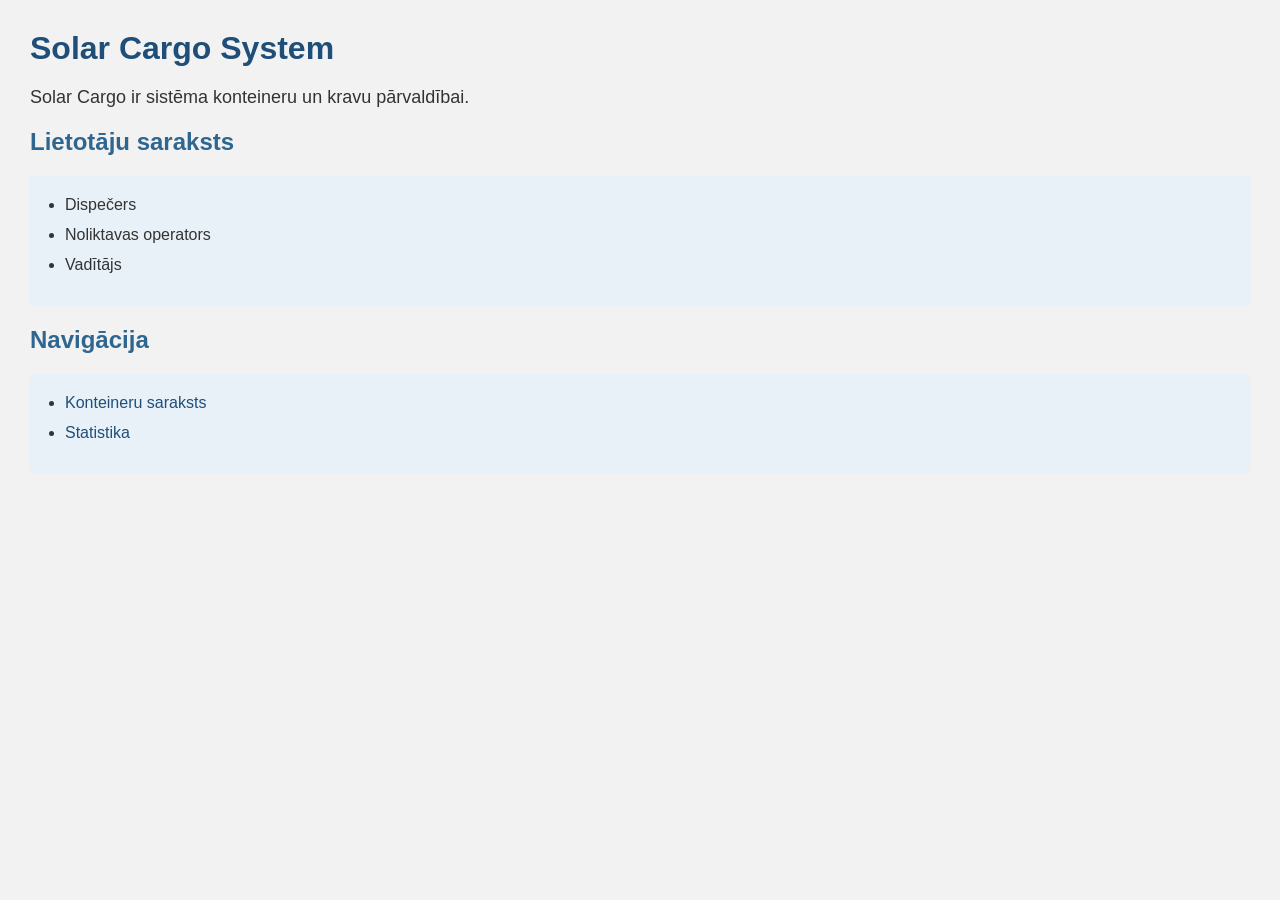
<file: index.html>
<!DOCTYPE html>
<html lang="lv">
<head>
    <meta charset="UTF-8">
    <title>Solar Cargo System</title>
    <link rel="stylesheet" href="style.css">
</head>
<body>

    <h1>Solar Cargo System</h1>

    <p>
        Solar Cargo ir sistēma konteineru un kravu pārvaldībai.
    </p>

    <h2>Lietotāju saraksts</h2>

    <ul>
        <li>Dispečers</li>
        <li>Noliktavas operators</li>
        <li>Vadītājs</li>
    </ul>

    <h2>Navigācija</h2>

    <ul>
        <li><a href="konteineri.html">Konteineru saraksts</a></li>
        <li><a href="statistika.html">Statistika</a></li>
    </ul>

</body>
</html>
</file>
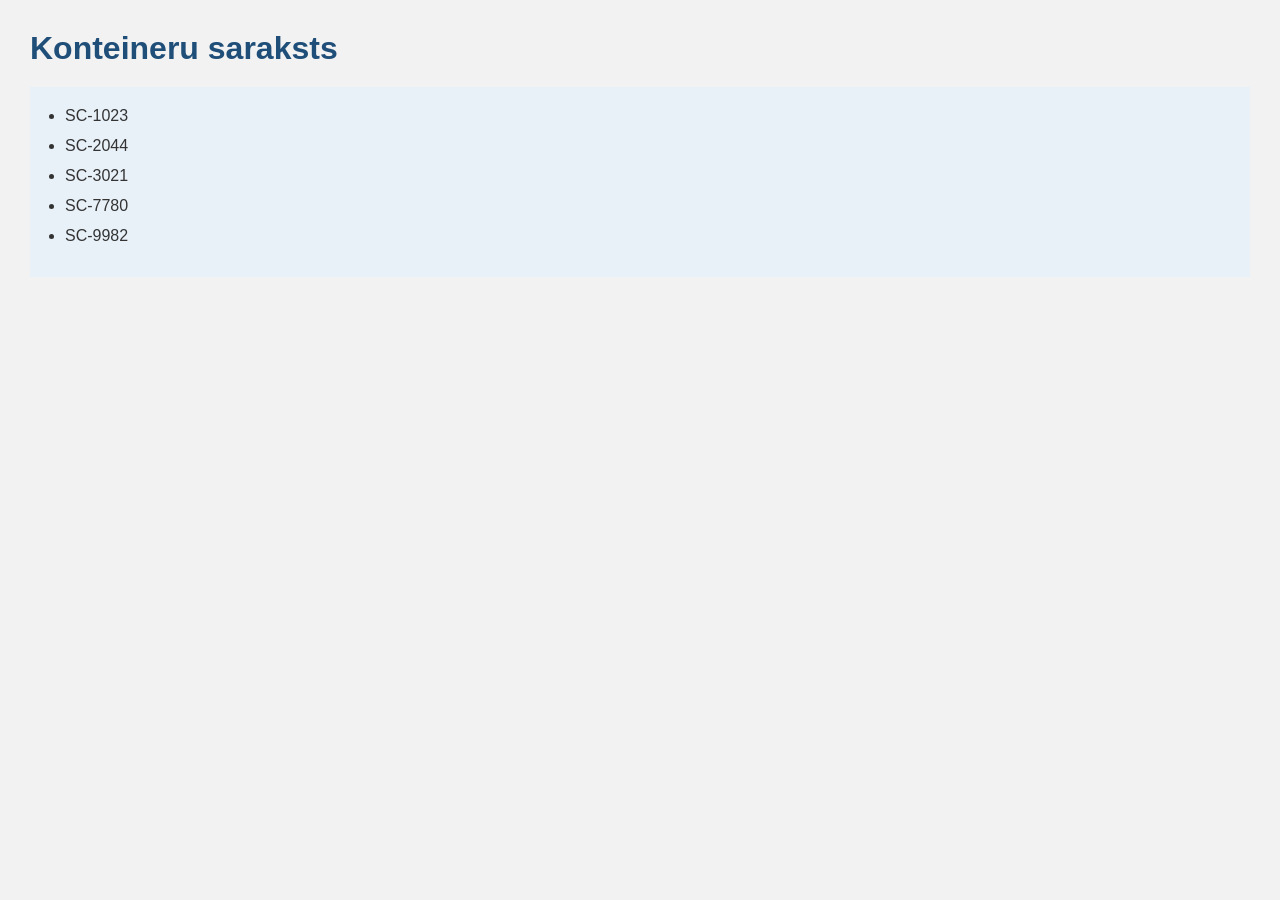
<file: konteineri.html>
<!DOCTYPE html>
<html lang="lv">
<head>
    <meta charset="UTF-8">
    <title>Konteineru saraksts</title>
    <link rel="stylesheet" href="style.css">
</head>
<body>

    <h1>Konteineru saraksts</h1>

    <ul>
        <li>SC-1023</li>
        <li>SC-2044</li>
        <li>SC-3021</li>
        <li>SC-7780</li>
        <li>SC-9982</li>
    </ul>

</body>
</html>
</file>
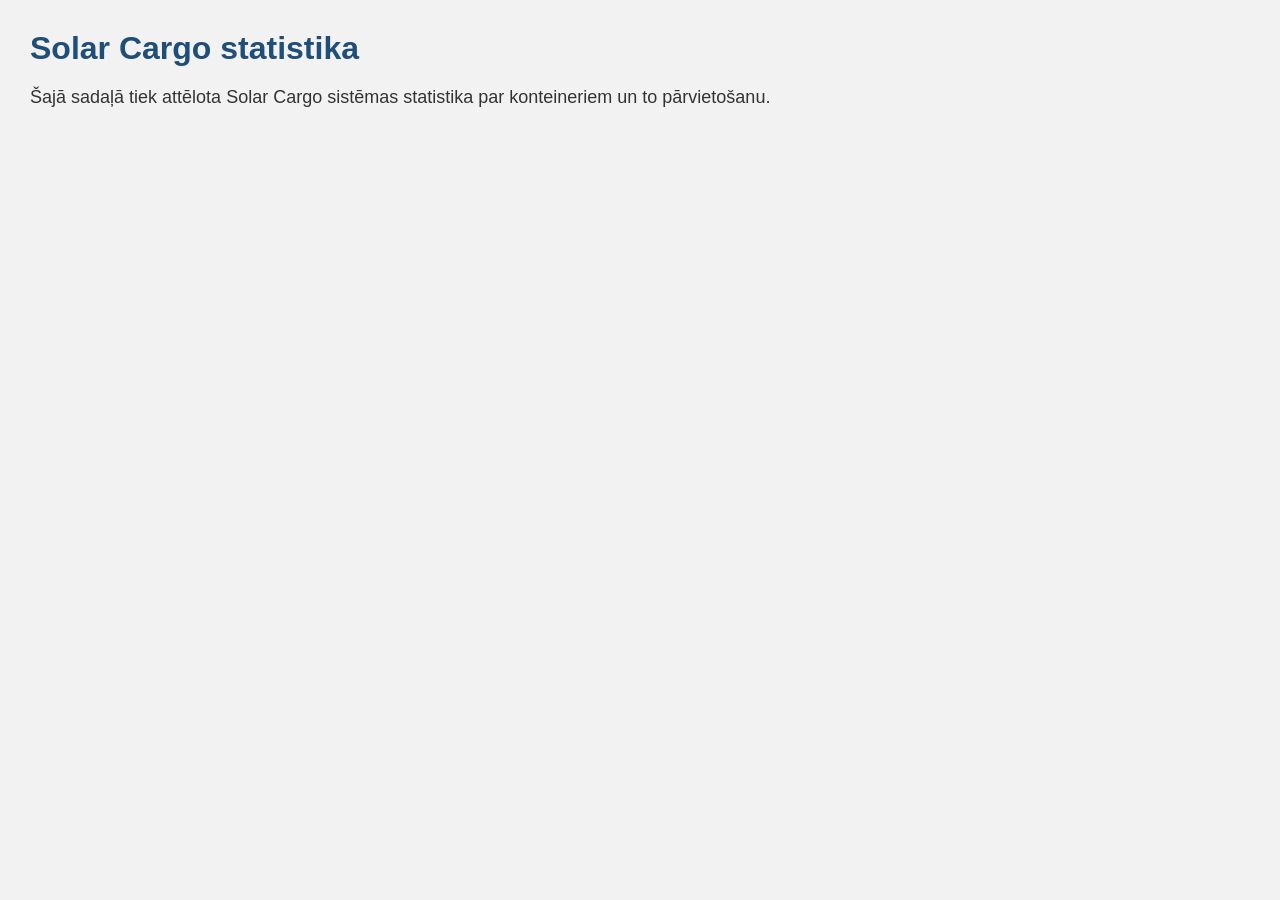
<file: statistika.html>
<!DOCTYPE html>
<html lang="lv">
<head>
    <meta charset="UTF-8">
    <title>Solar Cargo statistika</title>
    <link rel="stylesheet" href="style.css">
</head>
<body>

    <h1>Solar Cargo statistika</h1>

    <p>
        Šajā sadaļā tiek attēlota Solar Cargo sistēmas statistika
        par konteineriem un to pārvietošanu.
    </p>

</body>
</html>
</file>
<file: style.css>
body {
    font-family: Arial, sans-serif;
    background-color: #f2f2f2;
    color: #333333;
    margin: 30px;
}

h1 {
    font-size: 32px;
    color: #1f4e79;
    margin-bottom: 20px;
}

h2 {
    font-size: 24px;
    color: #2f6690;
    margin-bottom: 15px;
}

p {
    font-size: 18px;
}

ul {
    background-color: #e8f1f8;
    padding: 20px 35px;
    margin: 20px 0;
}

li {
    margin-bottom: 10px;
}

a {
    color: #1f4e79;
    text-decoration: none;
}

a:hover {
    text-decoration: underline;
}

ul li {
    margin-bottom: 12px;
}
</file>
